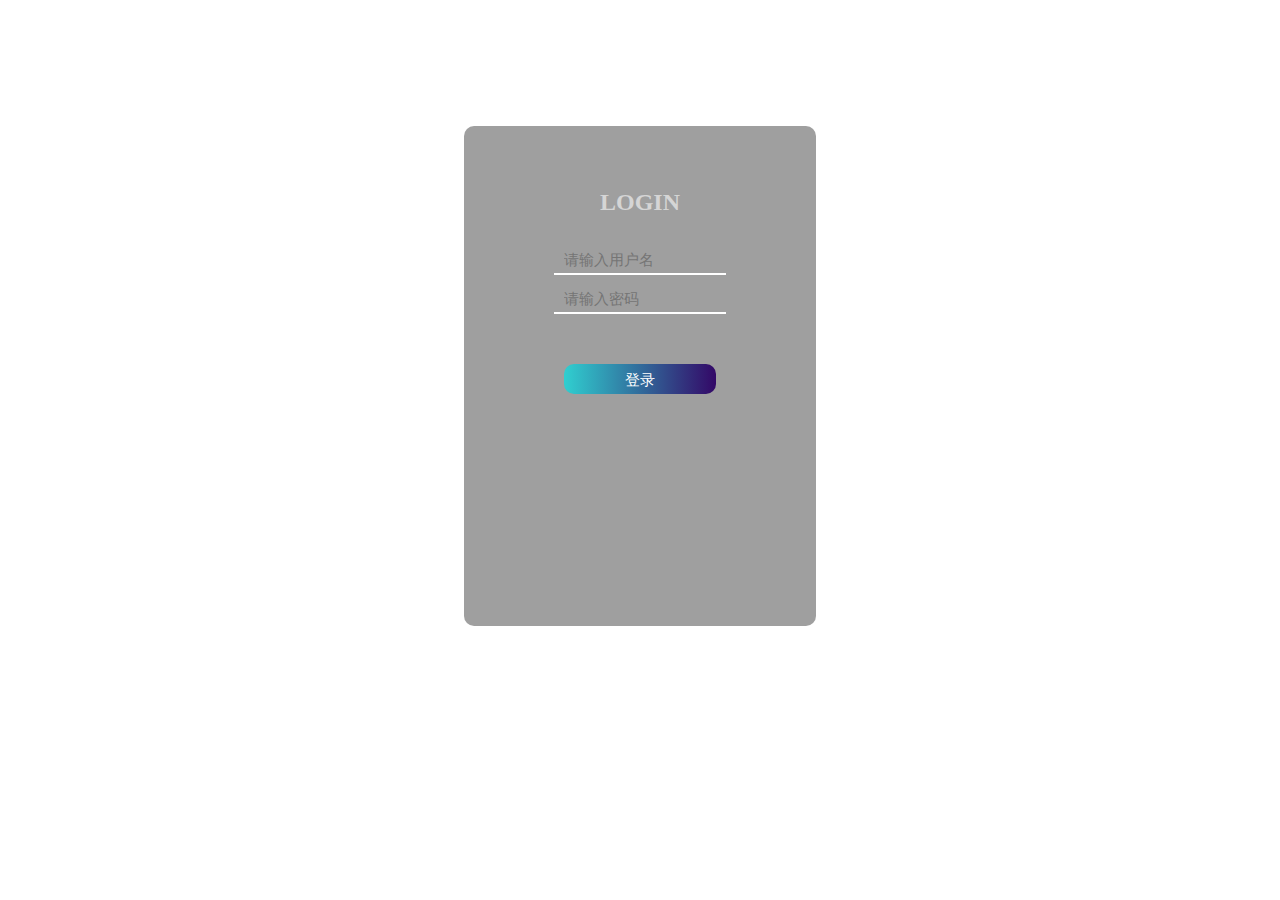
<file: index.html>
<!DOCTYPE html>
<html lang="en">

<head>
  <meta charset="UTF-8">
  <meta name="viewport" content="width=device-width, initial-scale=1.0">
  <title>Document</title>
  <style>
    body {
      background: url('https://cdn.pixabay.com/photo/2018/08/14/13/23/ocean-3605547_1280.jpg') no-repeat;
      background-size: 100% 130%;
    }
    #login_box {
      width: 20%;
      height: 400px;
      background-color: #00000060;
      margin: auto;
      margin-top: 10%;
      text-align: center;
      border-radius: 10px;
      padding: 50px 50px;
    }

    h2 {
      color: #ffffff90;
      margin-top: 5%;
    }

    #input-box {
      margin-top: 5%;
    }

    span {
      color: #fff;
    }

    input {
      border: 0;
      width: 60%;
      font-size: 15px;
      color: #fff;
      background: transparent;
      border-bottom: 2px solid #fff;
      padding: 5px 10px;
      outline: none;
      margin-top: 10px;
    }

    button {
      margin-top: 50px;
      width: 60%;
      height: 30px;
      border-radius: 10px;
      border: 0;
      color: #fff;
      text-align: center;
      line-height: 30px;
      font-size: 15px;
      background-image: linear-gradient(to right, #30cfd0, #330867);
    }

    #sign_up {
      margin-top: 45%;
      margin-left: 60%;
    }

    a {
      color: #b94648;
    }
  </style>
</head>

<body>
  <div id="login_box">
    <h2>LOGIN</h2>
    <div id="input_box">
      <input id="entry_name" type="text" placeholder="请输入用户名">
    </div>
    <div class="input_box">
      <input type="password" id="entry_password" placeholder="请输入密码">
    </div>
    <button onclick="myfunction()">登录</button><br>
  </div>
</body>
<script>
	function myfunction()
	 
		{
		
		var x=document.getElementById("entry_name").value;
		var y=document.getElementById("entry_password").value;
		if(x==""||y=="")
			{alert("You won't forget your name, will you? (～￣(OO)￣)ブ")}
		else  if (x=="xyr"&& y=="1234")
			{window.location.href="index1.html";}
		else {alert("You won't forget your name, will you? (≧∇≦)ﾉ");}}
</script>
</html>
</file>
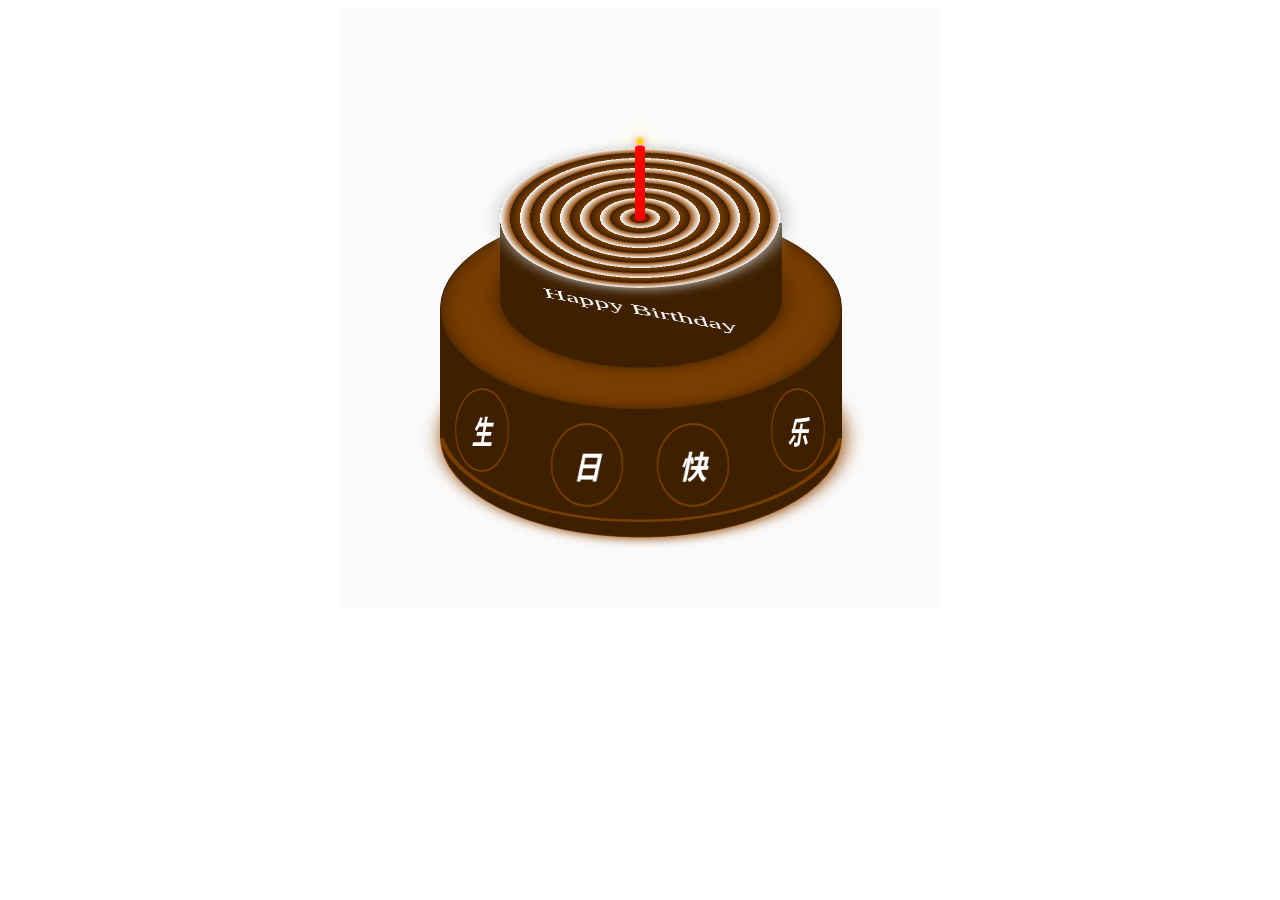
<file: inex3.html>
<!DOCTYPE html>
<html>
<head lang="en">
    <meta charset="UTF-8">
    <title></title>
    <style>
        .birthday .container{
            width:600px;
            height:600px;
            margin:0px auto;
            background: #fafafa;
            border-radius:5px;
            position: relative;
        }
        /**
       ** 顶层的
       **/
        .birthday .top-one{
            position: absolute;
            width:280px;
            height: 280px;
            bottom: 200px;
            left:160px;
        }
        .birthday .top-one .bottom{
            position: absolute;
            width:280px;
            height: 280px;
            bottom:-30px;
            border:1px solid #3e2001;
            border-radius: 140px;
            transform: rotateX(60deg);
            z-index: 4;
            background: #3e2001;
            box-shadow: 0px 0px 20px #3e2001;
        }
        .birthday .top-one .top{
            position: absolute;
            width:280px;
            height: 280px;
            top:-50px;
            border-radius: 140px;
            background: #FFFFFF;
            transform: rotateX(60deg);
            box-shadow: 2px 2px 20px #b7b7b7;
            z-index: 6;
            background: -webkit-repeating-radial-gradient(circle, #783d01, #3e2001 10px, #914909 10px,white 20px);
            background: -moz-repeating-radial-gradient(circle, #783d01, #3e2001 10px,#914909 10px,white 20px);
        }
        .birthday .top-one .side{
            position: absolute;
            top:95px;
            width:280px;
            height: 70px;
            border:1px solid #3e2001;
            border-top-width: 0px;
            border-bottom-width: 0px;
            background: #FFFFFF;
            z-index: 5;
            background: #3e2001;
        }
        /**
        ** 底层的
        **/
        .birthday .bottom-one{
            position: absolute;
            width:400px;
            height: 400px;
            bottom: 0px;
            left:100px;
        }
        .birthday .bottom-one .bottom{
            position: absolute;
            width:400px;
            height: 400px;
            bottom:-30px;
            border:1px solid #914909;
            border-radius: 200px;
            transform: rotateX(60deg);
            box-shadow: 2px 2px 20px #914909;
            z-index: 1;
            background: #3e2001;
            overflow: hidden;
        }
        .birthday .bottom-one .line{
            position: absolute;
            width:400px;
            height: 400px;
            border-radius: 200px;
            z-index: 1;
        }
        .birthday .bottom-one .line1{
            bottom: 30px;
            border:5px solid #783d01;
            left:-5px;
            z-index: 1;
        }
        .birthday .bottom-one .top{
            position: absolute;
            width:400px;
            height: 400px;
            top:-100px;
            border:1px solid #3e2001;
            border-radius: 200px;
            background: #FFFFFF;
            transform: rotateX(60deg);
            z-index: 3;
            background: #783d01;
            box-shadow: inset 0px 0px 20px #3e2001;
        }
        .birthday .bottom-one .side{
            position: absolute;
            top:100px;
            width:400px;
            height: 130px;
            border:1px solid #3e2001;
            border-top-width: 0px;
            border-bottom-width: 0px;
            background: #3e2001;
            z-index: 2;
        }
        /**
        ** 底层的文字
        **/
        .birthday .flower{
            position: relative;
            text-align: justify;
            z-index: 9;
            top:200px;
            font-size: 32px;
            font-family: "Helvetica Neue", "Noto Sans CJK SC", "Source Han Sans CN";
            color:#FFFFFF;
            font-weight: bold;
        }
        .birthday .flower:after{
            content:"";
            display:inline-block;
            position: relative;
            width:100%;
        }
        .birthday .flower i{
            position: relative;
            width:80px;
            line-height: 80px;
            display: inline-block;
            border-radius: 50%;
            border:2px solid #783d01;
            text-align: center;
        }
        /**
        ** 顶层的文字
        **/
        .birthday .top-one .text{
            width:100%;
            text-align: center;
            position: absolute;
            top:165px;
            z-index: 9;
            margin:0px auto;
            font-size: 30px;
            color:#FFFFFF;
            transform: rotateX(60deg) skew(10deg,20deg);
        }
        /**
         ** 蜡烛
        **/
        .birthday .candle{
            width:10px;
            height:80px;
            margin:0px auto;
            position: absolute;
            left:295px;
            top:130px;
            z-index: 9;
        }
        .birthday .candle .body{
            width:10px;
            height:70px;
            margin:0px auto;
            background: red;
            border-bottom-width: 0px;
        }
        .birthday .candle .top{
            width:10px;
            height: 10px;
            border-radius: 5px;
            transform: rotateX(60deg);
            position: relative;
            top:5px;
            background: red;
        }
        .birthday .candle .bottom{
            width:10px;
            height: 10px;
            border-radius: 5px;
            transform: rotateX(60deg);
            position: relative;
            bottom:5px;
            background: red;
            box-shadow: 1px 1px 10px red;
        }
        .birthday .candle .fire{
            position: absolute;
            width:6px;
            height: 6px;
            left:2px;
            transform: rotate(45deg);
            background: #ffd507;
            box-shadow: 0px 0px 20px #ffff00, 2px 2px 10px red;
        }
    </style>
</head>
<body>
    <div class="birthday">
        <div class="container">
            <div class="candle">
                <div class="fire"></div>
                <div class="top"></div>
                <div class="body"></div>
                <div class="bottom"></div>
            </div>
            <div class="top-one">
                <div class="top"></div>
                <div class="side"></div>
                <div class="bottom"></div>
                <div class="text">
                    Happy Birthday
                </div>
            </div>
            <div class="bottom-one">
                <div class="top"></div>
                <div class="side"></div>
                <div class="bottom">
                    <div class="line line1"></div>
                </div>
                <div class="flower">
                    <i style="top:-20px;transform: rotateY(50deg)">生</i>
                    <i style="top:15px;transform: rotateY(30deg)">日</i>
                    <i style="top:15px;transform: rotateY(30deg)">快</i>
                    <i style="top:-20px;transform: rotateY(50deg)">乐</i>
                </div>
            </div>
        </div>
    </div>
</body>
</html>
</file>
